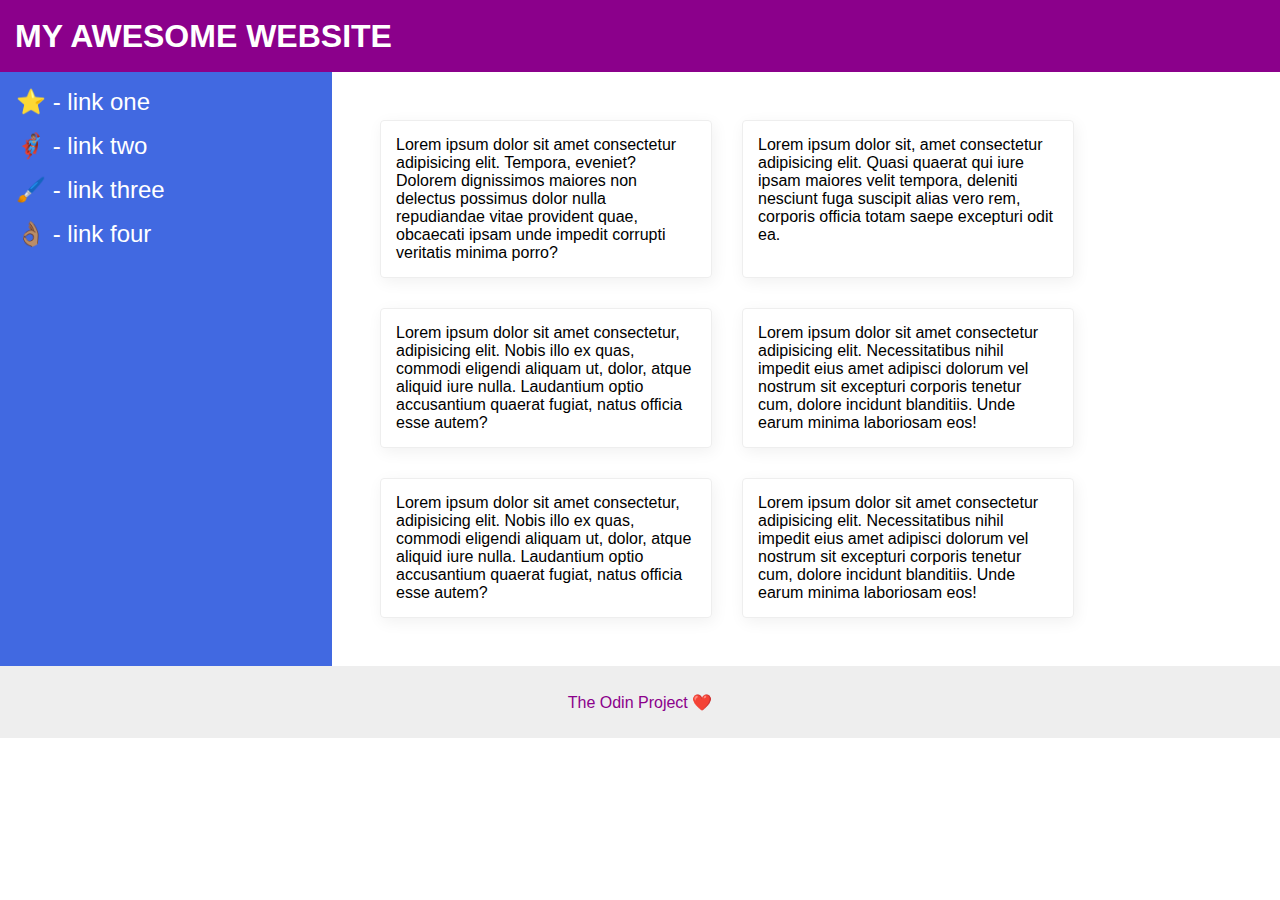
<file: flex/07-flex-layout-2/index.html>
<!DOCTYPE html>
<html lang="en">
  <head>
    <meta charset="UTF-8">
    <meta http-equiv="X-UA-Compatible" content="IE=edge">
    <meta name="viewport" content="width=device-width, initial-scale=1.0">
    <title>The Holy Grail</title>
    <link rel="stylesheet" href="style.css">
  </head>
  <body>
    <div class="header">
      MY AWESOME WEBSITE
    </div>

    <div class="middle-container">
    
      <div class="sidebar">
        <ul>
          <li><a href="#">⭐ - link one</a></li>
          <li><a href="#">🦸🏽‍♂️ - link two</a></li>
          <li><a href="#">🖌️ - link three</a></li>
          <li><a href="#">👌🏽 - link four</a></li>
        </ul>
      </div>

      <div class="card-container">
        <div class="card">Lorem ipsum dolor sit amet consectetur adipisicing elit. Tempora, eveniet? Dolorem dignissimos maiores non delectus possimus dolor nulla repudiandae vitae provident quae, obcaecati ipsam unde impedit corrupti veritatis minima porro?</div>
        <div class="card">Lorem ipsum dolor sit, amet consectetur adipisicing elit. Quasi quaerat qui iure ipsam maiores velit tempora, deleniti nesciunt fuga suscipit alias vero rem, corporis officia totam saepe excepturi odit ea.</div>
        <div class="card">Lorem ipsum dolor sit amet consectetur, adipisicing elit. Nobis illo ex quas, commodi eligendi aliquam ut, dolor, atque aliquid iure nulla. Laudantium optio accusantium quaerat fugiat, natus officia esse autem?</div>
        <div class="card">Lorem ipsum dolor sit amet consectetur adipisicing elit. Necessitatibus nihil impedit eius amet adipisci dolorum vel nostrum sit excepturi corporis tenetur cum, dolore incidunt blanditiis. Unde earum minima laboriosam eos!</div>
        <div class="card">Lorem ipsum dolor sit amet consectetur, adipisicing elit. Nobis illo ex quas, commodi eligendi aliquam ut, dolor, atque aliquid iure nulla. Laudantium optio accusantium quaerat fugiat, natus officia esse autem?</div>
        <div class="card">Lorem ipsum dolor sit amet consectetur adipisicing elit. Necessitatibus nihil impedit eius amet adipisci dolorum vel nostrum sit excepturi corporis tenetur cum, dolore incidunt blanditiis. Unde earum minima laboriosam eos!</div>
      </div>
    </div>

    <div class="footer">
      The Odin Project ❤️
    </div>
  </body>
</html>
</file>
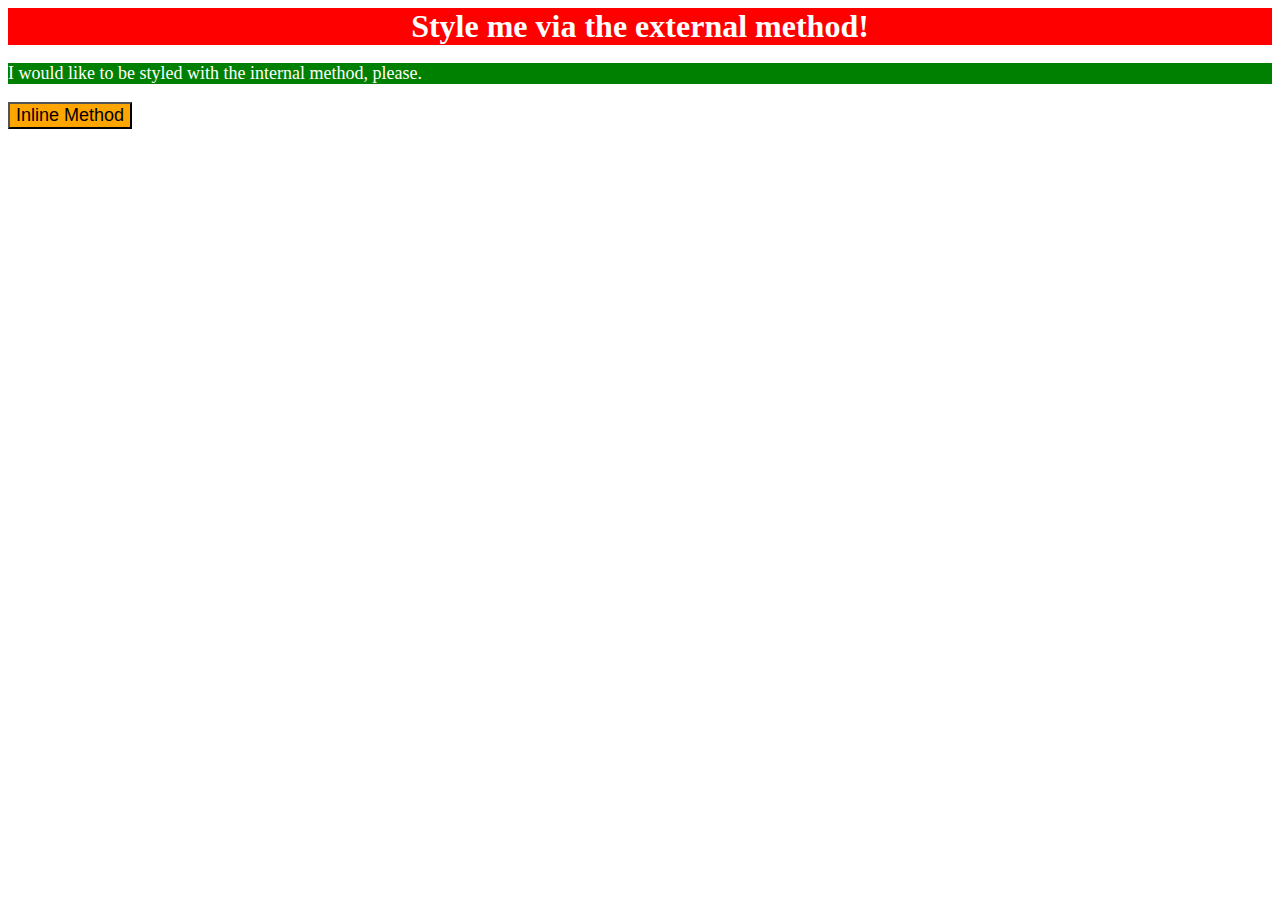
<file: foundations/01-css-methods/index.html>
<!DOCTYPE html>
<html lang="en">
  <head>
    <meta charset="UTF-8">
    <meta http-equiv="X-UA-Compatible" content="IE=edge">
    <meta name="viewport" content="width=device-width, initial-scale=1.0">
    <title>Methods for Adding CSS</title>
    <link rel="stylesheet" href="styles.css">
    <style>
      p {
        background-color: green;
        color: white;
        font-size: 18px;
      }
    </style>
  </head>
  <body>
    <div>Style me via the external method!</div>
    <p>I would like to be styled with the internal method, please.</p>
    <button style="background-color: orange; font-size: 18px;">Inline Method</button>
  </body>
</html>
</file>
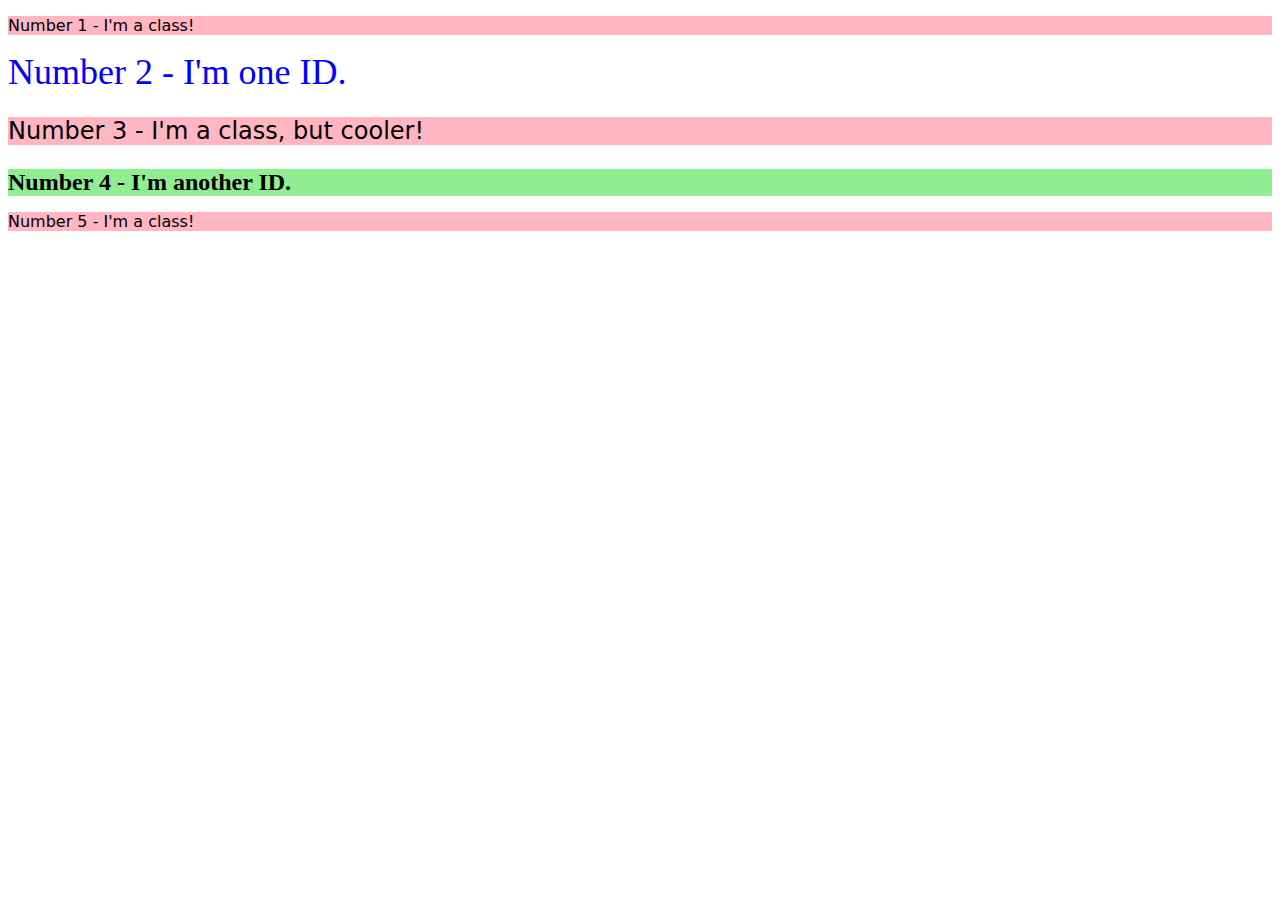
<file: foundations/02-class-id-selectors/index.html>
<!DOCTYPE html>
<html lang="en">
  <head>
    <meta charset="UTF-8">
    <meta http-equiv="X-UA-Compatible" content="IE=edge">
    <meta name="viewport" content="width=device-width, initial-scale=1.0">
    <title>Class and ID Selectors</title>
    <link rel="stylesheet" href="style.css">
  </head>
  <body>
    <p class="odd">Number 1 - I'm a class!</p>
    <div id="second">Number 2 - I'm one ID.</div>
    <p class="odd third">Number 3 - I'm a class, but cooler!</p>
    <div id="fourth">Number 4 - I'm another ID.</div>
    <p class="odd">Number 5 - I'm a class!</p>
  </body>
</html>
</file>
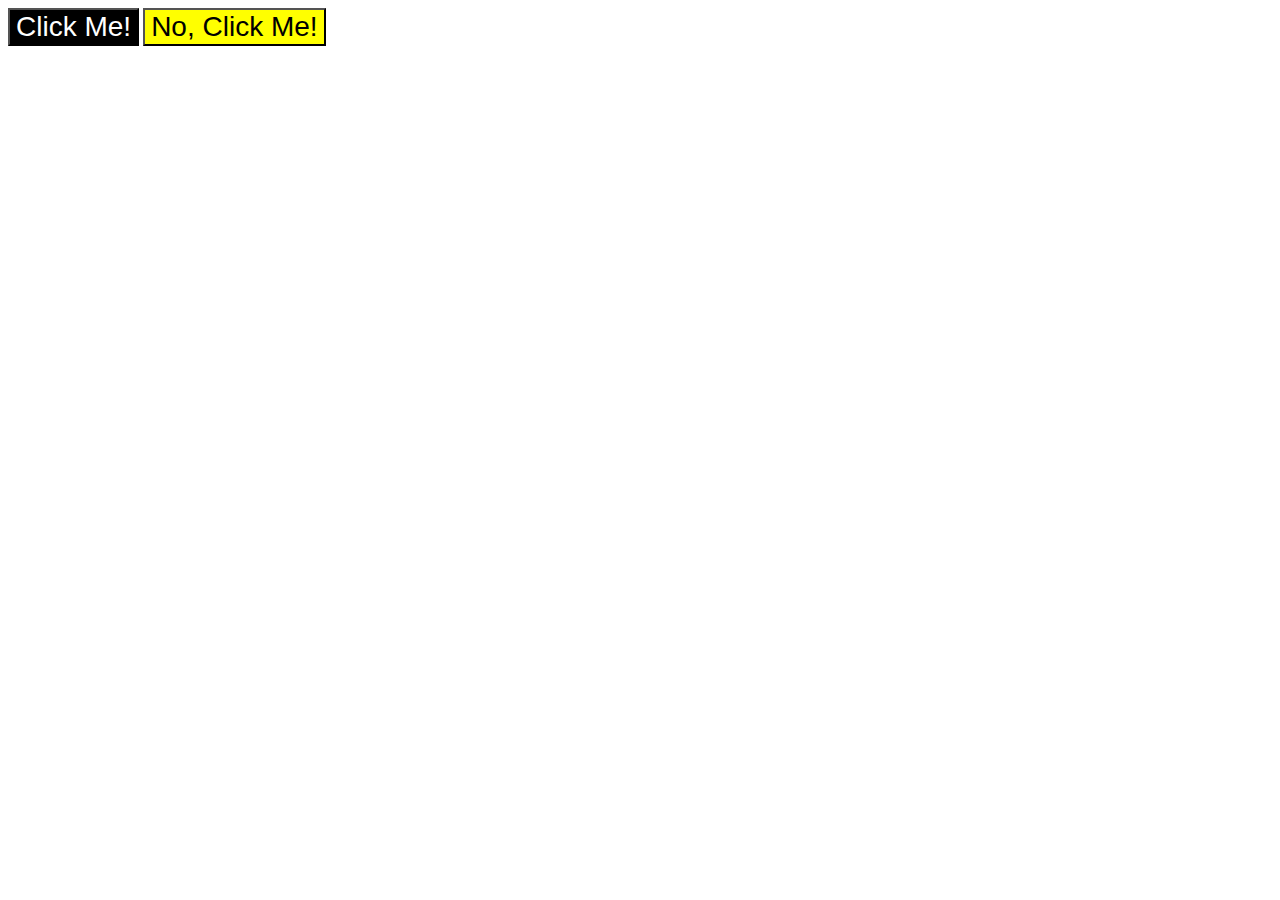
<file: foundations/03-grouping-selectors/index.html>
<!DOCTYPE html>
<html lang="en">
  <head>
    <meta charset="UTF-8">
    <meta http-equiv="X-UA-Compatible" content="IE=edge">
    <meta name="viewport" content="width=device-width, initial-scale=1.0">
    <title>Grouping Selectors</title>
    <link rel="stylesheet" href="style.css">
  </head>
  <body>
    <button class="black">Click Me!</button>
    <button class="yellow">No, Click Me!</button>
  </body>
</html>
</file>
<file: flex/07-flex-layout-2/style.css>
body {
  font-family: -apple-system, BlinkMacSystemFont, 'Segoe UI', Roboto, Oxygen, Ubuntu, Cantarell, 'Open Sans', 'Helvetica Neue', sans-serif;
  margin: 0;
  min-height: 100vh;
  display: flex;
  flex-direction: column;
}

.header {
  height: 72px;
  background: darkmagenta;
  color: white;
  align-items: center;
  padding-left: 15px;
  font-weight: 900;
  font-size: 2em;
}

.footer {
  height: 72px;
  background: #eee;
  color: darkmagenta;
  justify-content: center;
  align-items: center;

}

.sidebar {
  min-width: 300px;
  background: royalblue;
  padding: 16px;
}

.card {
  border: 1px solid #eee;
  box-shadow: 2px 4px 16px rgba(0,0,0,.06);
  border-radius: 4px;
  width: 300px;
  /*height: 150px;*/
  padding: 15px;
}


ul {
  list-style-type: none;
  padding-left: 0px;
  margin-top: 0px;
}


a {
  text-decoration: none;
  color: white;
  font-size: 24px;
}

.middle-container {
  display: flex;
}

.header,
.footer {
  display: flex;
}

.card-container {
  display: flex;
  flex-wrap: wrap;
  justify-content: flex-start;
  gap: 30px;
  padding: 48px;
}

li {
  margin-bottom: 16px;
}
</file>
<file: foundations/01-css-methods/styles.css>
div {
    background-color: red;
    color: white;
    font-size: 32px;
    text-align: center;
    font-weight: bold;
}
</file>
<file: foundations/02-class-id-selectors/style.css>
#second {
    color:rgb(0, 0, 255);
    font-size: 36px;
}
.odd {
    background-color: #ffb6c1;
    font-family: "Verdana", "DejaVu Sans", sans-serif;
}

.odd.third {
    font-size: 24px;

}

#fourth {
    background-color:hsl(120, 72%, 75%);
    font-size: 24px;
    font-weight: bold;
}
</file>
<file: foundations/03-grouping-selectors/style.css>
.black,
.yellow {
    font-size: 28px;
    font-family: Helvetica, "Times New Roman", sans-serif;
}

.black {
    background-color: rgb(0, 0, 0);
    color: #ffffff;
}

.yellow {
    background-color: yellow;
}
</file>
